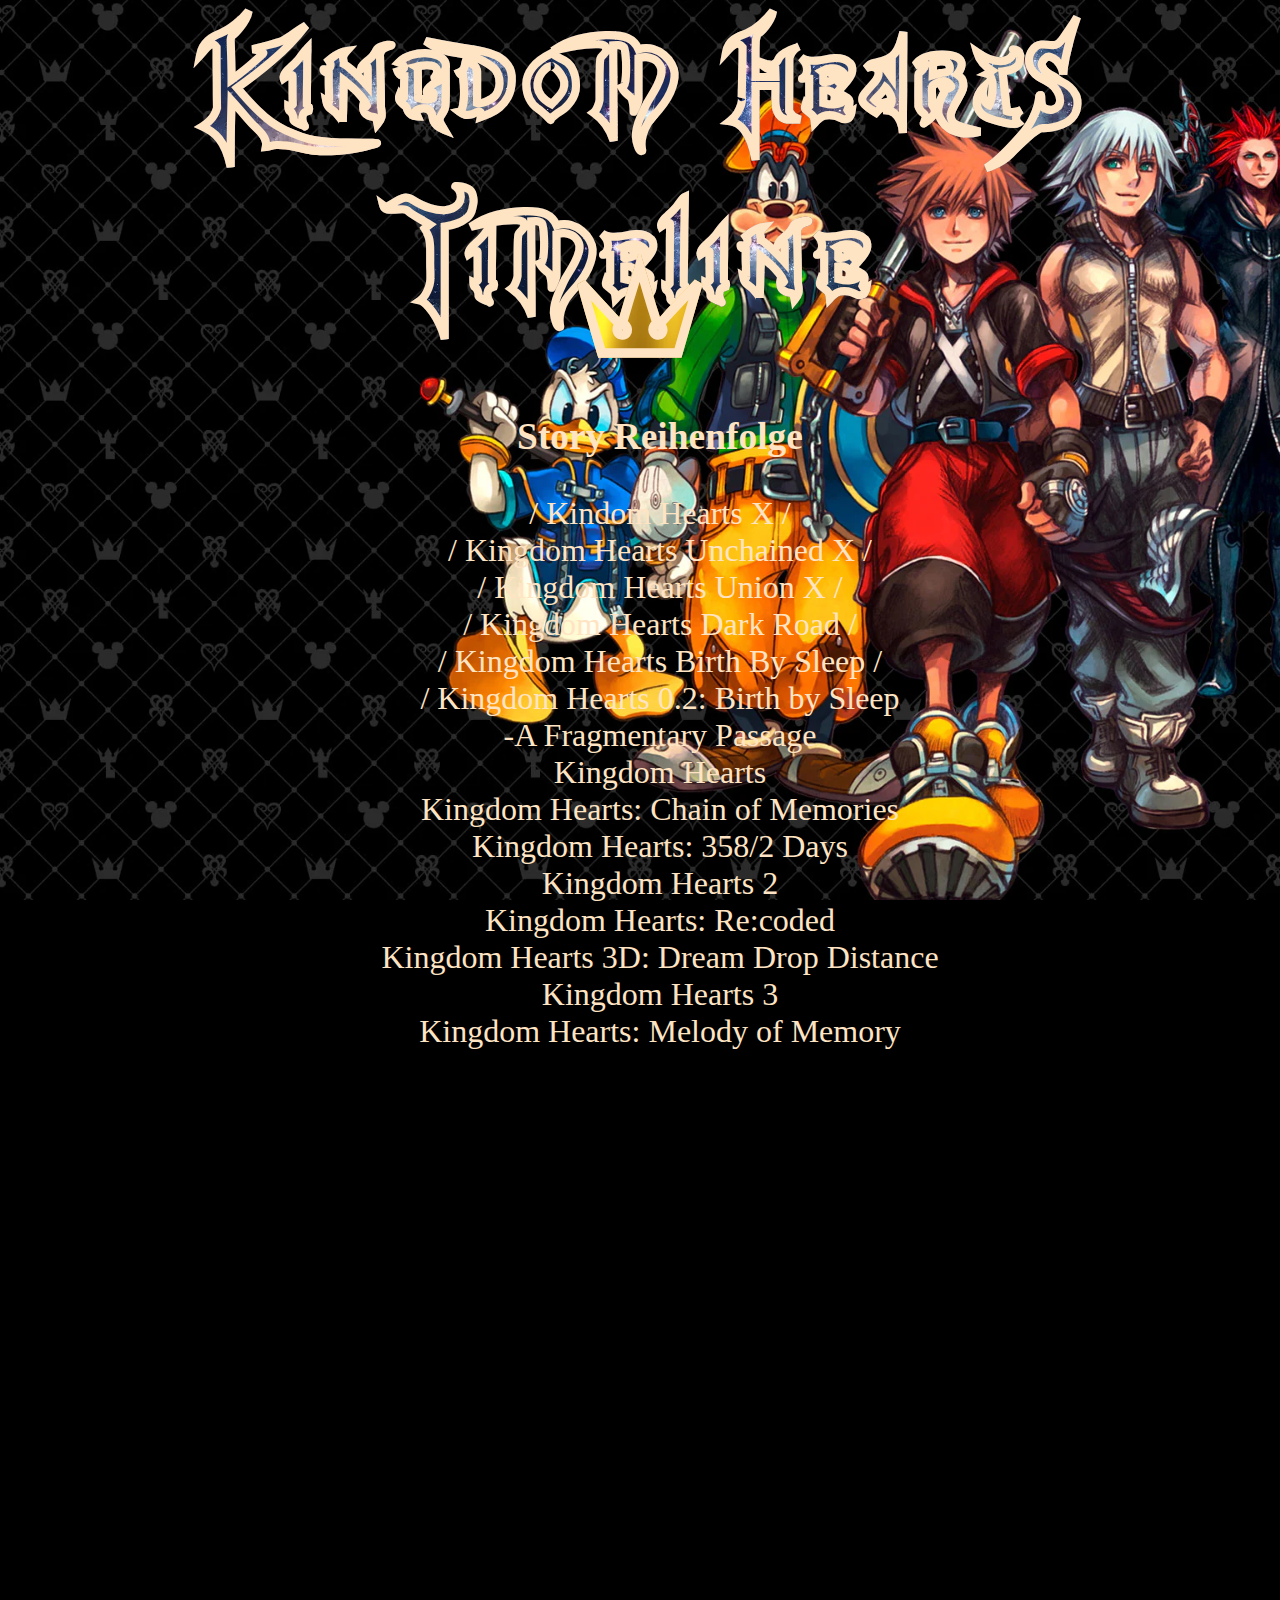
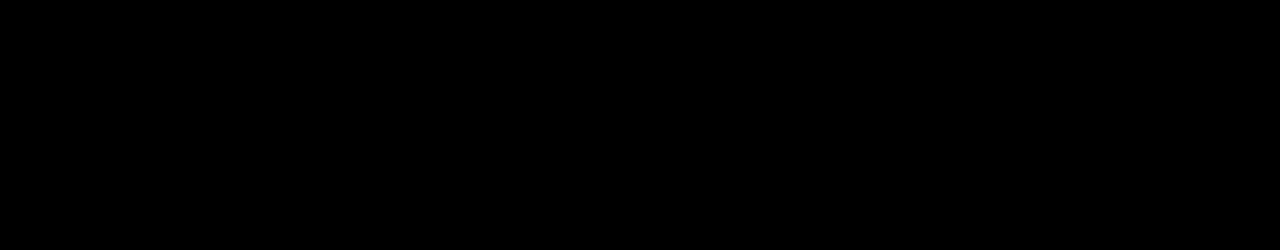
<file: pages/index.html>
<!DOCTYPE html>
<html lang="en">

<head>
    <meta charset="UTF-8">
    <meta name="viewport" content="width=device-width, initial-scale=1.0">
    <title>Website übung</title>
    <link rel="stylesheet" type="text/css" href="..\assets\css\style.css">
</head>

<body>
    <main>
        <h1 id="Überschrift">Kingdom Hearts Timeline</h1>
        <h2 id="Logo">*</h2>
        <p>
        <ul id="Game_Timeline"><h3>Story Reihenfolge</h3>
            <li>/ Kindom Hearts X /</li>
            <li>/ Kingdom Hearts Unchained X /</li>
            <li>/ Kingdom Hearts Union X /</li>
            <li>/ Kingdom Hearts Dark Road /</li>
            <li>/ Kingdom Hearts Birth By Sleep /</li>
            <li>/ Kingdom Hearts 0.2: Birth by Sleep <br>-A Fragmentary Passage</li>
            <li>Kingdom Hearts</li>
            <li>Kingdom Hearts: Chain of Memories</li>
            <li>Kingdom Hearts: 358/2 Days</li>
            <li>Kingdom Hearts 2</li>
            <li>Kingdom Hearts: Re:coded</li>
            <li>Kingdom Hearts 3D: Dream Drop Distance</li>
            <li>Kingdom Hearts 3</li>
            <li>Kingdom Hearts: Melody of Memory</li>
        </ul>
        </p>
    </main>


</body>

</html>
</file>
